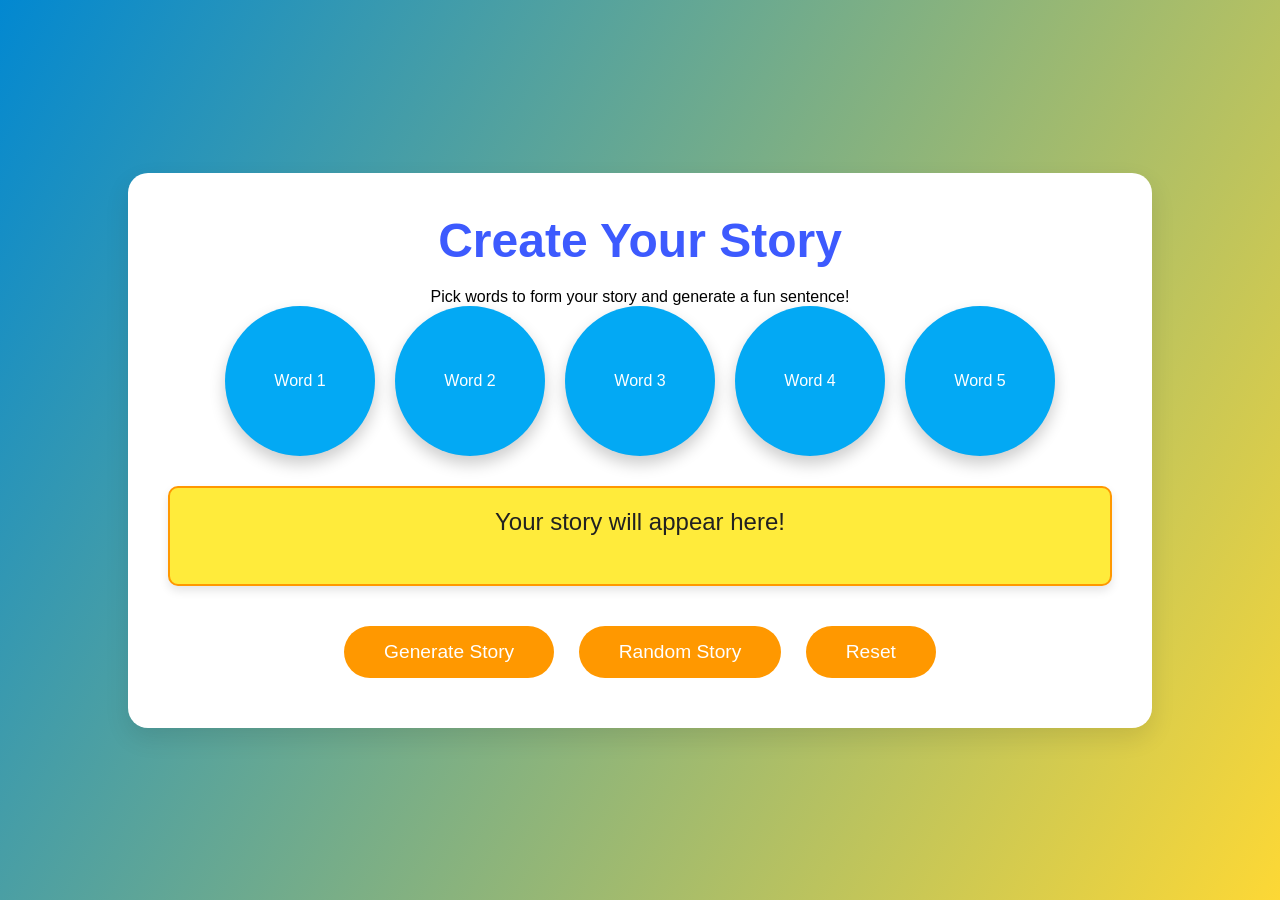
<file: index.html>
<!DOCTYPE html>
<html lang="en">
<head>
  <meta charset="UTF-8">
    <meta name="viewport" content="width=device-width, initial-scale=1.0">
    <meta name="description" content="Create your own sentence by picking words and generating random sentences with fun interactions.">
    <meta name="author" content="Your Name">
    <title>Create a Story</title>
    <link rel="stylesheet" href="./styles.css">
</head>
<body>
    <div class="main-container">
        <h1>Create Your Story</h1>
        <p>Pick words to form your story and generate a fun sentence!</p>

        <!-- Buttons for selecting words -->
        <div class="button-section">
            <button id="btn1" class="word-button">Word 1</button>
            <button id="btn2" class="word-button">Word 2</button>
            <button id="btn3" class="word-button">Word 3</button>
            <button id="btn4" class="word-button">Word 4</button>
            <button id="btn5" class="word-button">Word 5</button>
        </div>

        <!-- Display for the completed story -->
        <div id="story-output" class="story-box">Your story will appear here!</div>

        <!-- Action buttons for generating, randomizing, and resetting the story -->
        <div class="action-buttons">
            <button id="generate-story" class="action-button">Generate Story</button>
            <button id="random-story" class="action-button">Random Story</button>
            <button id="reset-story" class="action-button">Reset</button>
        </div>
    </div>

    <script src="./script.js"></script>
</body>
</html>
</file>
<file: styles.css>
/* Basic resets */
* {
    margin: 0;
    padding: 0;
    box-sizing: border-box;
}
/* Body styling with a gradient background */
body {
    background: linear-gradient(120deg, #0288d1, #fdd835);
    display: flex;
    justify-content: center;
    align-items: center;
    height: 100vh;
    font-family: 'Arial', sans-serif;
}
/* Main container styling */
.main-container {
    background-color: #ffffff;
    border-radius: 20px;
    padding: 40px;
    width: 80%;
    text-align: center;
    box-shadow: 0 10px 25px rgba(0, 0, 0, 0.1);
}
/* Header styling */
h1 {
    font-size: 3rem;
    color: #3d5afe;
    margin-bottom: 20px;
}

/* Button section styling */
.button-section {
    display: flex;
    justify-content: center;
    gap: 20px;
    margin-bottom: 30px;
}
/* Circular button styling */
.word-button {
    background-color: #03a9f4;
    color: #ffffff;
    border: none;
    padding: 20px;
    font-size: 1rem;
    border-radius: 50%;
    width: 150px;
    height: 150px;
    box-shadow: 0 8px 16px rgba(0, 0, 0, 0.2);
    transition: transform 0.3s, background-color 0.3s;
}

/* Hover effect for buttons */
.word-button:hover {
    background-color: #0288d1;
    transform: scale(1.1);
}
/* Story box styling */
.story-box {
    background-color: #ffeb3b;
    color: #212121;
    padding: 20px;
    font-size: 1.5rem;
    border: 2px solid #ff9800;
    border-radius: 10px;
    margin-bottom: 30px;
    min-height: 100px;
    box-shadow: 0 5px 10px rgba(0, 0, 0, 0.1);
}

/* Action buttons */
.action-button {
    background-color: #ff9800;
    color: #ffffff;
    border: none;
    padding: 15px 40px;
    font-size: 1.2rem;
    border-radius: 30px;
    margin: 10px;
    cursor: pointer;
    transition: background-color 0.3s;
}

/* Hover effect for action buttons */
.action-button:hover {
    background-color: #f57c00;
}
</file>
